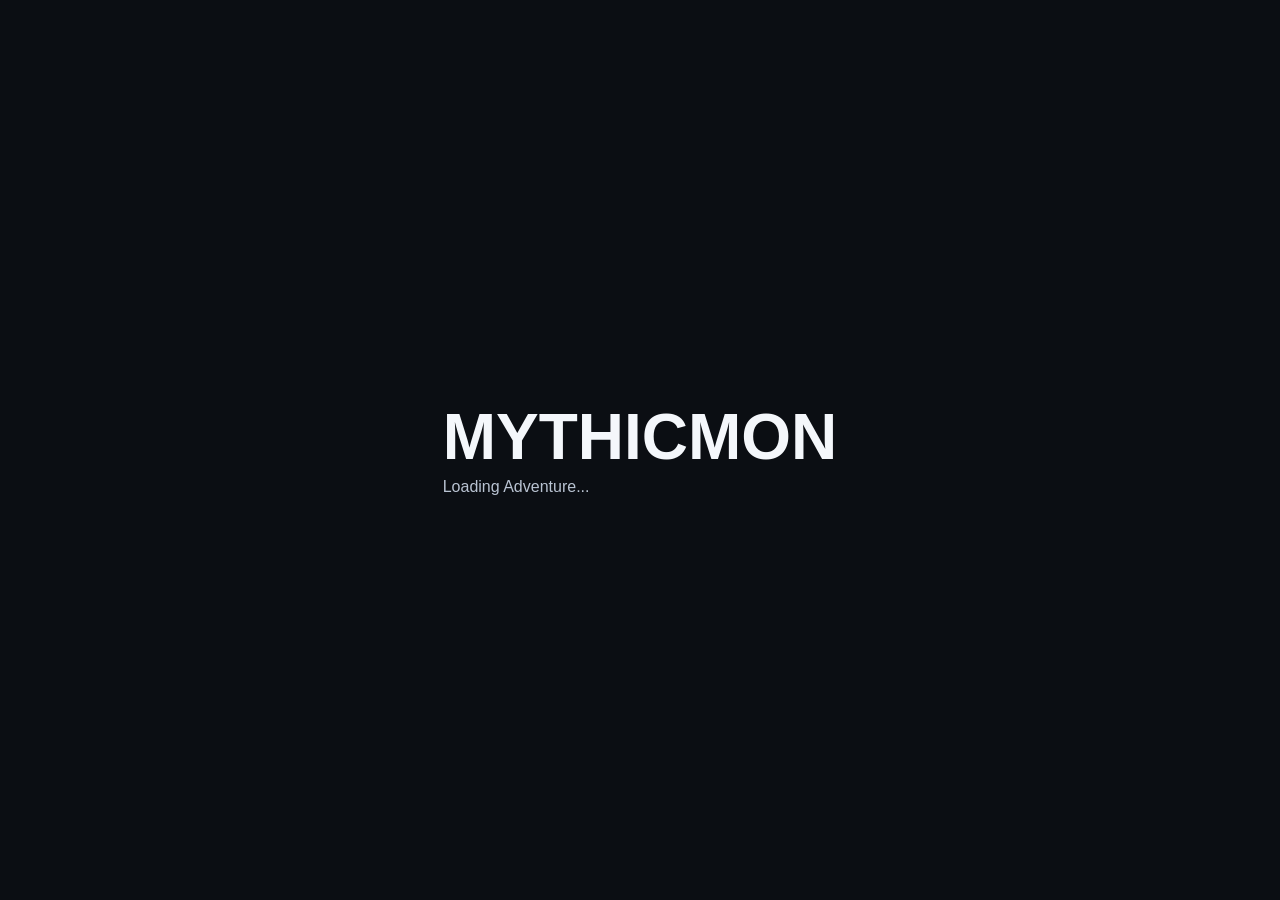
<file: index.html>
<!DOCTYPE html>
<html lang="en">
<head>

    <meta charset="UTF-8">
    <meta
        name="viewport"
        content="width=device-width, initial-scale=1.0"
    >

    <title>MythicMon</title>

    <!-- CSS -->
    <link rel="stylesheet" href="css/variables.css">
    <link rel="stylesheet" href="css/base.css">
    <link rel="stylesheet" href="css/layout.css">
    <link rel="stylesheet" href="css/buttons.css">
    <link rel="stylesheet" href="css/cards.css">
    <link rel="stylesheet" href="css/animations.css">
    <link rel="stylesheet" href="css/menus.css">
    <link rel="stylesheet" href="css/responsive.css">

</head>
<body>

    <!-- ========================================= -->
    <!-- LOADING SCREEN -->
    <!-- ========================================= -->

    <div id="loadingScreen" class="loading-screen">

        <div class="loading-content">

            <h1 class="logo">
                MYTHICMON
            </h1>

            <p class="loading-text">
                Loading Adventure...
            </p>

            <div class="loading-bar">

                <div
                    id="loadingProgress"
                    class="loading-progress"
                ></div>

            </div>

        </div>

    </div>

    <!-- ========================================= -->
    <!-- TITLE SCREEN -->
    <!-- ========================================= -->

    <main id="titleScreen" class="title-screen hidden">

        <div class="background-layer"></div>

        <div class="title-content">

            <h1 class="game-title">
                MythicMon
            </h1>

            <p class="game-subtitle">
                Collect. Explore. Create.
            </p>

            <div class="main-menu">

                <button
                    id="continueBtn"
                    class="menu-button primary"
                >
                    Continue Adventure
                </button>

                <button
                    id="newGameBtn"
                    class="menu-button"
                >
                    New Adventure
                </button>

                <button
                    id="collectionBtn"
                    class="menu-button"
                >
                    Collection
                </button>

                <button
                    id="settingsBtn"
                    class="menu-button"
                >
                    Settings
                </button>

                <button
                    id="creditsBtn"
                    class="menu-button"
                >
                    Credits
                </button>

            </div>

        </div>

    </main>

```html
<!-- ========================================= -->
<!-- PROFILE CREATION -->
<!-- ========================================= -->

<section
    id="profileScreen"
    class="profile-screen hidden">

    <div class="panel large-panel">

        <h2>Create Your Trainer</h2>

        <div class="profile-form">

            <label>

                Trainer Name

            </label>

            <input
                id="profileName"
                type="text"
                maxlength="16"
                placeholder="Enter your name">

            <h3>

                Choose Your First MythicMon

            </h3>

            <div class="starter-grid">

                <button
                    class="starter-card"
                    data-starter="Ember">

                    🔥
                    <br>
                    Ember

                </button>

                <button
                    class="starter-card"
                    data-starter="Forest">

                    🌿
                    <br>
                    Forest

                </button>

                <button
                    class="starter-card"
                    data-starter="Reef">

                    🌊
                    <br>
                    Reef

                </button>

            </div>

            <button
                id="finishProfileBtn"
                class="menu-button primary">

                Begin Adventure

            </button>

        </div>

    </div>

</section>
```

    <!-- ========================================= -->
    <!-- MAIN HUB -->
    <!-- ========================================= -->

    <section
        id="hubScreen"
        class="hub-screen hidden"
    >

        <!-- Top Bar -->

        <header class="top-bar">

            <div class="player-section">

                <span id="playerName">
                    Trainer
                </span>

                <span id="playerLevel">
                    Lv. 1
                </span>

            </div>

            <div class="currency-section">

                <span id="coinDisplay">
                    🪙 0
                </span>

                <span id="gemDisplay">
                    💎 0
                </span>

            </div>

        </header>

        <!-- Main Content -->

        <div class="hub-container">

            <h1 class="hub-title">
                Adventure Hub
            </h1>

            <div class="hub-grid">

                <button
                    class="hub-card"
                    data-screen="adventure"
                >
                    <span class="card-icon">
                        🌎
                    </span>

                    <span class="card-title">
                        Adventure
                    </span>

                    <span class="card-description">
                        Explore the official world.
                    </span>
                </button>

                <button
                    class="hub-card"
                    data-screen="safari"
                >
                    <span class="card-icon">
                        🌿
                    </span>

                    <span class="card-title">
                        Safari
                    </span>

                    <span class="card-description">
                        Discover living creatures.
                    </span>
                </button>

                <button
                    class="hub-card"
                    data-screen="collection"
                >
                    <span class="card-icon">
                        📚
                    </span>

                    <span class="card-title">
                        Collection
                    </span>

                    <span class="card-description">
                        View every MythicMon.
                    </span>
                </button>

                <button
                    class="hub-card"
                    data-screen="packs"
                >
                    <span class="card-icon">
                        🃏
                    </span>

                    <span class="card-title">
                        Packs
                    </span>

                    <span class="card-description">
                        Open booster packs.
                    </span>
                </button>

                <button
                    class="hub-card"
                    data-screen="battleTower"
                >
                    <span class="card-icon">
                        🏆
                    </span>

                    <span class="card-title">
                        Battle Tower
                    </span>

                    <span class="card-description">
                        Face powerful opponents.
                    </span>
                </button>

                <button
                    class="hub-card"
                    data-screen="editor"
                >
                    <span class="card-icon">
                        🏗
                    </span>

                    <span class="card-title">
                        Map Creator
                    </span>

                    <span class="card-description">
                        Build platforming adventures.
                    </span>
                </button>

                <button
                    class="hub-card"
                    data-screen="campaigns"
                >
                    <span class="card-icon">
                        🌐
                    </span>

                    <span class="card-title">
                        Campaign Browser
                    </span>

                    <span class="card-description">
                        Play community worlds.
                    </span>
                </button>

                <button
                    class="hub-card"
                    data-screen="settings"
                >
                    <span class="card-icon">
                        ⚙
                    </span>

                    <span class="card-title">
                        Settings
                    </span>

                    <span class="card-description">
                        Customize your game.
                    </span>
                </button>

            </div>

        </div>

    </section>

    <!-- ========================================= -->
    <!-- MODAL -->
    <!-- ========================================= -->

    <div
        id="modalOverlay"
        class="modal-overlay hidden"
    >

        <div class="modal-window">

            <button
                id="closeModalBtn"
                class="close-button"
            >
                ✕
            </button>

            <div id="modalContent">

            </div>

        </div>

    </div>

    <!-- ========================================= -->
    <!-- JAVASCRIPT -->
    <!-- ========================================= -->

    <script src="js/core/config.js"></script>
    <script src="js/core/helpers.js"></script>
    <script src="js/save/saveManager.js"></script>
    <script src="js/core/script.js"></script>
    
</body>
</html>
</file>
<file: css/variables.css>
/* ==========================================================
   MYTHICMON
   DESIGN VARIABLES
   ========================================================== */

:root
{

/* ==========================================================
   COLORS
   ========================================================== */

--color-primary: #4FD66E;
--color-primary-dark: #2C9B47;
--color-primary-light: #87F7A3;

--color-secondary: #4AB8FF;
--color-secondary-dark: #257CC4;

--color-accent: #FFD64D;
--color-danger: #FF6262;
--color-warning: #FFB347;

--color-background: #12151C;
--color-background-light: #1B2029;
--color-background-dark: #0B0E13;

--color-panel: #232A36;
--color-panel-hover: #2D3644;

--color-border: #3C4657;

--color-text: #F4F7FB;
--color-text-light: #B9C3D2;
--color-text-dark: #7A8596;


/* ==========================================================
   SHADOWS
   ========================================================== */

--shadow-small:
0 2px 5px rgba(0,0,0,.25);

--shadow-medium:
0 8px 20px rgba(0,0,0,.30);

--shadow-large:
0 16px 40px rgba(0,0,0,.40);

--shadow-glow:
0 0 25px rgba(79,214,110,.40);


/* ==========================================================
   BORDERS
   ========================================================== */

--border-width:2px;

--border-radius-small:8px;
--border-radius-medium:14px;
--border-radius-large:22px;

--panel-border:

var(--border-width)

solid

var(--color-border);


/* ==========================================================
   SPACING
   ========================================================== */

--space-xxs:4px;
--space-xs:8px;
--space-sm:12px;
--space-md:20px;
--space-lg:30px;
--space-xl:45px;
--space-xxl:70px;


/* ==========================================================
   FONT
   ========================================================== */

--font-main:

"Segoe UI",

Tahoma,

sans-serif;

--font-title:

Trebuchet MS,

sans-serif;

--font-size-xs:.75rem;
--font-size-sm:.9rem;
--font-size-md:1rem;
--font-size-lg:1.25rem;
--font-size-xl:1.75rem;
--font-size-xxl:2.5rem;
--font-size-title:4rem;


/* ==========================================================
   BUTTONS
   ========================================================== */

--button-height:52px;

--button-radius:16px;

--button-padding:

0

26px;


/* ==========================================================
   PANELS
   ========================================================== */

--panel-padding:20px;

--panel-gap:18px;


/* ==========================================================
   ANIMATIONS
   ========================================================== */

--transition-fast:.15s;

--transition-medium:.25s;

--transition-slow:.45s;


/* ==========================================================
   Z INDEX
   ========================================================== */

--z-background:0;
--z-game:10;
--z-ui:100;
--z-popup:500;
--z-modal:1000;
--z-loading:5000;


/* ==========================================================
   SAFARI
   ========================================================== */

--territory-color:

rgba(255,80,80,.25);

--alpha-color:

rgba(255,220,70,.30);

--fog-color:

rgba(210,220,255,.15);


/* ==========================================================
   RARITIES
   ========================================================== */

--rarity-common:#BBBBBB;

--rarity-uncommon:#6ED46E;

--rarity-rare:#4AB8FF;

--rarity-epic:#A766FF;

--rarity-legendary:#FFD64D;

--rarity-mythic:#FF7DDA;


/* ==========================================================
   STATUS EFFECTS
   ========================================================== */

--burn:#FF6542;

--freeze:#70D7FF;

--poison:#B35EFF;

--sleep:#8F97A5;

--paralysis:#FFE45C;


/* ==========================================================
   CARD SIZES
   ========================================================== */

--card-width:260px;

--card-height:360px;

--mini-card-width:90px;

--mini-card-height:120px;

}
</file>
<file: css/base.css>
/* ==========================================================
   MYTHICMON
   BASE STYLES
   ========================================================== */

/* ==========================================================
   RESET
   ========================================================== */

*,
*::before,
*::after
{
    margin: 0;
    padding: 0;
    box-sizing: border-box;
}

/* ==========================================================
   HTML
   ========================================================== */

html
{
    scroll-behavior: smooth;
}

/* ==========================================================
   BODY
   ========================================================== */

body
{
    font-family: var(--font-main);

    background: var(--color-background);

    color: var(--color-text);

    overflow: hidden;

    min-height: 100vh;

    user-select: none;

    -webkit-user-select: none;

    -webkit-font-smoothing: antialiased;

    text-rendering: optimizeLegibility;
}

/* ==========================================================
   HEADINGS
   ========================================================== */

h1,
h2,
h3,
h4,
h5,
h6
{
    font-family: var(--font-title);

    font-weight: bold;

    color: var(--color-text);
}

h1
{
    font-size: var(--font-size-title);
}

h2
{
    font-size: var(--font-size-xxl);
}

h3
{
    font-size: var(--font-size-xl);
}

/* ==========================================================
   TEXT
   ========================================================== */

p
{
    line-height: 1.6;

    color: var(--color-text-light);
}

small
{
    color: var(--color-text-dark);
}

/* ==========================================================
   LINKS
   ========================================================== */

a
{
    color: inherit;

    text-decoration: none;
}

/* ==========================================================
   BUTTONS
   ========================================================== */

button
{
    font: inherit;

    cursor: pointer;

    border: none;

    outline: none;

    background: none;

    color: inherit;

    transition:
        transform var(--transition-fast),
        background var(--transition-fast),
        opacity var(--transition-fast);
}

button:active
{
    transform: scale(.96);
}

/* ==========================================================
   INPUTS
   ========================================================== */

input,
textarea,
select
{
    font: inherit;

    outline: none;

    border: none;
}

/* ==========================================================
   IMAGES
   ========================================================== */

img
{
    display: block;

    max-width: 100%;
}

/* ==========================================================
   LISTS
   ========================================================== */

ul,
ol
{
    list-style: none;
}

/* ==========================================================
   HIDDEN
   ========================================================== */

.hidden
{
    display: none !important;
}

/* ==========================================================
   DISABLED
   ========================================================== */

.disabled
{
    pointer-events: none;

    opacity: .5;
}

/* ==========================================================
   PANELS
   ========================================================== */

.panel
{
    background: var(--color-panel);

    border: var(--panel-border);

    border-radius: var(--border-radius-medium);

    padding: var(--panel-padding);

    box-shadow: var(--shadow-medium);
}

/* ==========================================================
   DIVIDERS
   ========================================================== */

hr
{
    border: none;

    border-top: 1px solid var(--color-border);

    margin: var(--space-md) 0;
}

/* ==========================================================
   SCROLLBAR
   ========================================================== */

::-webkit-scrollbar
{
    width: 10px;
}

::-webkit-scrollbar-track
{
    background: var(--color-background-dark);
}

::-webkit-scrollbar-thumb
{
    background: var(--color-primary);

    border-radius: 100px;
}

::-webkit-scrollbar-thumb:hover
{
    background: var(--color-primary-light);
}

/* ==========================================================
   SELECTION
   ========================================================== */

::selection
{
    background: var(--color-primary);

    color: white;
}

/* ==========================================================
   FOCUS
   ========================================================== */

:focus-visible
{
    outline: 3px solid var(--color-secondary);

    outline-offset: 2px;
}
</file>
<file: css/layout.css>
/* ==========================================================
   MYTHICMON
   LAYOUT SYSTEM
   ========================================================== */

/* ==========================================================
   APP
   ========================================================== */

.app,
.screen
{
    width: 100vw;
    height: 100vh;

    display: flex;
    flex-direction: column;

    overflow: hidden;
}

/* ==========================================================
   MAIN CONTENT
   ========================================================== */

.main-content
{
    flex: 1;

    display: flex;

    overflow: hidden;
}

/* ==========================================================
   TOP BAR
   ========================================================== */

.top-bar
{
    height: 72px;

    display: flex;

    justify-content: space-between;

    align-items: center;

    gap: var(--space-lg);

    padding: 0 var(--space-lg);

    background: var(--color-background-light);

    border-bottom: var(--panel-border);

    box-shadow: var(--shadow-small);

    z-index: var(--z-ui);
}

.left-top,
.center-top,
.right-top
{
    display: flex;

    align-items: center;

    gap: var(--space-md);
}

/* ==========================================================
   SIDEBARS
   ========================================================== */

.left-sidebar,
.right-sidebar
{
    width: 320px;

    display: flex;

    flex-direction: column;

    gap: var(--panel-gap);

    padding: var(--space-md);

    background: var(--color-background-light);

    overflow-y: auto;
}

/* ==========================================================
   MAIN VIEW
   ========================================================== */

.content-area
{
    flex: 1;

    display: flex;

    flex-direction: column;

    position: relative;

    overflow: hidden;
}

/* ==========================================================
   GRID
   ========================================================== */

.grid
{
    display: grid;

    gap: var(--space-lg);
}

.grid-2
{
    grid-template-columns: repeat(2,1fr);
}

.grid-3
{
    grid-template-columns: repeat(3,1fr);
}

.grid-4
{
    grid-template-columns: repeat(4,1fr);
}

.grid-auto
{
    grid-template-columns:
        repeat(auto-fit,minmax(240px,1fr));
}

/* ==========================================================
   FLEX HELPERS
   ========================================================== */

.flex
{
    display: flex;
}

.flex-column
{
    display: flex;

    flex-direction: column;
}

.flex-center
{
    display: flex;

    justify-content: center;

    align-items: center;
}

.flex-between
{
    display: flex;

    justify-content: space-between;

    align-items: center;
}

.flex-wrap
{
    flex-wrap: wrap;
}

/* ==========================================================
   GAPS
   ========================================================== */

.gap-xs
{
    gap: var(--space-xs);
}

.gap-sm
{
    gap: var(--space-sm);
}

.gap-md
{
    gap: var(--space-md);
}

.gap-lg
{
    gap: var(--space-lg);
}

.gap-xl
{
    gap: var(--space-xl);
}

/* ==========================================================
   PANELS
   ========================================================== */

.panel
{
    display: flex;

    flex-direction: column;

    gap: var(--space-md);
}

.large-panel
{
    max-width: 1200px;

    width: 100%;
}

.small-panel
{
    max-width: 420px;
}

/* ==========================================================
   CONTAINERS
   ========================================================== */

.container
{
    width: min(1400px,95vw);

    margin: 0 auto;
}

.scroll-area
{
    overflow-y: auto;

    overflow-x: hidden;
}

/* ==========================================================
   MODAL
   ========================================================== */

.modal-overlay
{
    position: fixed;

    inset: 0;

    display: flex;

    justify-content: center;

    align-items: center;

    background: rgba(0,0,0,.65);

    z-index: var(--z-modal);
}

.modal-window
{
    width: min(900px,90vw);

    max-height: 85vh;

    overflow-y: auto;

    background: var(--color-panel);

    border: var(--panel-border);

    border-radius: var(--border-radius-large);

    padding: var(--space-xl);

    box-shadow: var(--shadow-large);
}

/* ==========================================================
   LOADING
   ========================================================== */

.loading-screen
{
    position: fixed;

    inset: 0;

    display: flex;

    justify-content: center;

    align-items: center;

    background: var(--color-background-dark);

    z-index: var(--z-loading);
}

/* ==========================================================
   TITLE SCREEN
   ========================================================== */

.title-screen
{
    display: flex;

    justify-content: center;

    align-items: center;

    position: relative;

    flex: 1;
}

.title-content
{
    display: flex;

    flex-direction: column;

    align-items: center;

    gap: var(--space-xl);

    text-align: center;
}

/* ==========================================================
   HUB
   ========================================================== */

.hub-container
{
    flex: 1;

    display: flex;

    flex-direction: column;

    padding: var(--space-xl);

    gap: var(--space-xl);
}

.hub-grid
{
    display: grid;

    grid-template-columns:
        repeat(auto-fit,minmax(260px,1fr));

    gap: var(--space-lg);
}

/* ==========================================================
   RESPONSIVE
   ========================================================== */

@media (max-width:1200px)
{

.left-sidebar,
.right-sidebar
{
    width:280px;
}

}

@media (max-width:900px)
{

.left-sidebar,
.right-sidebar
{
    display:none;
}

}

@media (max-width:700px)
{

.top-bar
{
    flex-wrap:wrap;

    height:auto;

    padding:var(--space-md);
}

}
</file>
<file: css/buttons.css>
/* ==========================================================
   MYTHICMON
   BUTTON SYSTEM
   ========================================================== */

/* ==========================================================
   BASE BUTTON
   ========================================================== */

button,
.menu-button,
.hub-card
{
    font-family: var(--font-main);

    border: none;

    border-radius: var(--button-radius);

    cursor: pointer;

    transition:
        transform var(--transition-fast),
        background var(--transition-medium),
        box-shadow var(--transition-medium),
        opacity var(--transition-medium);

    user-select: none;
}

/* ==========================================================
   DEFAULT BUTTON
   ========================================================== */

.menu-button
{
    min-height: var(--button-height);

    padding: var(--button-padding);

    background: var(--color-panel);

    color: var(--color-text);

    border: var(--panel-border);

    font-weight: 600;

    box-shadow: var(--shadow-small);
}

.menu-button:hover
{
    background: var(--color-panel-hover);

    transform: translateY(-3px);

    box-shadow: var(--shadow-medium);
}

.menu-button:active
{
    transform: scale(.96);
}

/* ==========================================================
   PRIMARY
   ========================================================== */

.primary
{
    background: var(--color-primary);

    color: white;
}

.primary:hover
{
    background: var(--color-primary-light);

    box-shadow: var(--shadow-glow);
}

/* ==========================================================
   SECONDARY
   ========================================================== */

.secondary
{
    background: var(--color-secondary);

    color: white;
}

.secondary:hover
{
    filter: brightness(1.1);
}

/* ==========================================================
   DANGER
   ========================================================== */

.danger
{
    background: var(--color-danger);

    color: white;
}

.danger:hover
{
    filter: brightness(1.1);
}

/* ==========================================================
   SMALL BUTTON
   ========================================================== */

.small-button
{
    min-height: 38px;

    padding: 0 18px;

    font-size: var(--font-size-sm);
}

/* ==========================================================
   ICON BUTTON
   ========================================================== */

.icon-button
{
    width: 48px;

    height: 48px;

    display: flex;

    justify-content: center;

    align-items: center;

    background: var(--color-panel);

    border: var(--panel-border);

    border-radius: 50%;
}

.icon-button:hover
{
    background: var(--color-panel-hover);

    transform: rotate(8deg) scale(1.08);
}

/* ==========================================================
   CLOSE BUTTON
   ========================================================== */

.close-button
{
    width: 42px;

    height: 42px;

    border-radius: 50%;

    background: var(--color-danger);

    color: white;

    font-weight: bold;
}

.close-button:hover
{
    transform: rotate(90deg);

    filter: brightness(1.15);
}

/* ==========================================================
   HUB CARD BUTTONS
   ========================================================== */

.hub-card
{
    background: var(--color-panel);

    border: var(--panel-border);

    border-radius: var(--border-radius-large);

    padding: var(--space-xl);

    display: flex;

    flex-direction: column;

    gap: var(--space-md);

    text-align: left;

    box-shadow: var(--shadow-medium);

    min-height: 240px;
}

.hub-card:hover
{
    background: var(--color-panel-hover);

    transform: translateY(-6px);

    box-shadow: var(--shadow-large);
}

.hub-card:active
{
    transform: scale(.98);
}

/* ==========================================================
   CARD CONTENT
   ========================================================== */

.card-icon
{
    font-size: 3rem;
}

.card-title
{
    font-size: var(--font-size-xl);

    font-weight: bold;
}

.card-description
{
    color: var(--color-text-light);

    line-height: 1.5;
}

/* ==========================================================
   DISABLED
   ========================================================== */

button:disabled
{
    opacity: .45;

    cursor: default;

    transform: none;

    box-shadow: none;
}

/* ==========================================================
   TOGGLE BUTTON
   ========================================================== */

.toggle-button
{
    background: var(--color-panel);

    border: var(--panel-border);

    padding: 12px 22px;

    border-radius: 999px;
}

.toggle-button.active
{
    background: var(--color-primary);

    color: white;
}

/* ==========================================================
   NAVIGATION BUTTON
   ========================================================== */

.nav-button
{
    background: transparent;

    color: var(--color-text-light);

    padding: 10px 16px;

    border-radius: 12px;
}

.nav-button:hover
{
    background: rgba(255,255,255,.08);

    color: white;
}
</file>
<file: css/cards.css>
/* ==========================================================
   MYTHICMON
   CARD SYSTEM
   ========================================================== */

/* ==========================================================
   BASE CARD
   ========================================================== */

.card
{
    background: var(--color-panel);

    border: var(--panel-border);

    border-radius: var(--border-radius-large);

    box-shadow: var(--shadow-medium);

    overflow: hidden;

    transition:
        transform var(--transition-medium),
        box-shadow var(--transition-medium),
        border-color var(--transition-medium);

    display: flex;

    flex-direction: column;
}

.card:hover
{
    transform: translateY(-6px);

    box-shadow: var(--shadow-large);
}

/* ==========================================================
   CREATURE CARD
   ========================================================== */

.creature-card
{
    width: var(--card-width);

    min-height: var(--card-height);

    cursor: pointer;

    position: relative;
}

.creature-card:hover
{
    transform:
        translateY(-8px)
        scale(1.02);
}

/* ==========================================================
   CARD IMAGE
   ========================================================== */

.card-image
{
    width: 100%;

    aspect-ratio: 1;

    background: var(--color-background-light);

    display: flex;

    justify-content: center;

    align-items: center;

    overflow: hidden;
}

.card-image img
{
    width: 100%;

    height: 100%;

    object-fit: contain;
}

/* ==========================================================
   CARD BODY
   ========================================================== */

.card-body
{
    display: flex;

    flex-direction: column;

    gap: var(--space-sm);

    padding: var(--space-md);

    flex: 1;
}

/* ==========================================================
   CARD TITLE
   ========================================================== */

.card-title
{
    font-size: var(--font-size-lg);

    font-weight: bold;

    color: var(--color-text);
}

/* ==========================================================
   CARD SUBTITLE
   ========================================================== */

.card-subtitle
{
    color: var(--color-text-light);

    font-size: var(--font-size-sm);
}

/* ==========================================================
   CARD FOOTER
   ========================================================== */

.card-footer
{
    margin-top: auto;

    display: flex;

    justify-content: space-between;

    align-items: center;

    padding-top: var(--space-sm);
}

/* ==========================================================
   MINI CARD
   ========================================================== */

.mini-card
{
    width: var(--mini-card-width);

    min-height: var(--mini-card-height);

    display: flex;

    flex-direction: column;

    justify-content: center;

    align-items: center;

    text-align: center;

    padding: var(--space-sm);
}

/* ==========================================================
   SELECTED CARD
   ========================================================== */

.selected
{
    border-color: var(--color-primary);

    box-shadow: var(--shadow-glow);
}

/* ==========================================================
   LOCKED CARD
   ========================================================== */

.locked
{
    filter: grayscale(1);

    opacity: .55;
}

/* ==========================================================
   SHINY CARD
   ========================================================== */

.shiny
{
    border-color: var(--rarity-legendary);

    box-shadow:
        0 0 18px
        rgba(255,214,77,.45);
}

/* ==========================================================
   QUEST CARD
   ========================================================== */

.quest-card
{
    padding: var(--space-lg);

    gap: var(--space-md);
}

/* ==========================================================
   CAMPAIGN CARD
   ========================================================== */

.campaign-card
{
    cursor: pointer;

    min-height: 280px;
}

.campaign-card:hover
{
    transform:
        translateY(-8px)
        scale(1.015);
}

/* ==========================================================
   PACK CARD
   ========================================================== */

.pack-card
{
    cursor: pointer;
}

.pack-card:hover
{
    transform:
        scale(1.05)
        rotate(-1deg);
}

/* ==========================================================
   INVENTORY SLOT
   ========================================================== */

.inventory-slot
{
    width: 72px;

    height: 72px;

    display: flex;

    justify-content: center;

    align-items: center;

    background: var(--color-background-light);

    border: var(--panel-border);

    border-radius: var(--border-radius-small);
}

.inventory-slot:hover
{
    border-color: var(--color-primary);
}
</file>
<file: css/animations.css>
/* ==========================================================
   MYTHICMON
   ANIMATIONS
   ========================================================== */

/* ==========================================================
   FADE
   ========================================================== */

.fade-in
{
    animation: fadeIn .35s ease forwards;
}

.fade-out
{
    animation: fadeOut .35s ease forwards;
}

@keyframes fadeIn
{
    from
    {
        opacity:0;
    }

    to
    {
        opacity:1;
    }
}

@keyframes fadeOut
{
    from
    {
        opacity:1;
    }

    to
    {
        opacity:0;
    }
}

/* ==========================================================
   SLIDE
   ========================================================== */

.slide-up
{
    animation: slideUp .35s ease;
}

.slide-down
{
    animation: slideDown .35s ease;
}

.slide-left
{
    animation: slideLeft .35s ease;
}

.slide-right
{
    animation: slideRight .35s ease;
}

@keyframes slideUp
{
    from
    {
        transform:translateY(40px);
        opacity:0;
    }

    to
    {
        transform:none;
        opacity:1;
    }
}

@keyframes slideDown
{
    from
    {
        transform:translateY(-40px);
        opacity:0;
    }

    to
    {
        transform:none;
        opacity:1;
    }
}

@keyframes slideLeft
{
    from
    {
        transform:translateX(40px);
        opacity:0;
    }

    to
    {
        transform:none;
        opacity:1;
    }
}

@keyframes slideRight
{
    from
    {
        transform:translateX(-40px);
        opacity:0;
    }

    to
    {
        transform:none;
        opacity:1;
    }
}

/* ==========================================================
   POP
   ========================================================== */

.pop
{
    animation: pop .25s ease;
}

@keyframes pop
{
    0%
    {
        transform:scale(.85);
    }

    70%
    {
        transform:scale(1.08);
    }

    100%
    {
        transform:scale(1);
    }
}

/* ==========================================================
   FLOAT
   ========================================================== */

.float
{
    animation: float 3s ease-in-out infinite;
}

@keyframes float
{
    0%,100%
    {
        transform:translateY(0);
    }

    50%
    {
        transform:translateY(-8px);
    }
}

/* ==========================================================
   GLOW
   ========================================================== */

.glow
{
    animation: glow 2s ease-in-out infinite;
}

@keyframes glow
{
    0%,100%
    {
        box-shadow:0 0 12px rgba(255,255,255,.15);
    }

    50%
    {
        box-shadow:0 0 24px rgba(255,255,255,.45);
    }
}

/* ==========================================================
   SHIMMER
   ========================================================== */

.shimmer
{
    position:relative;
    overflow:hidden;
}

.shimmer::after
{
    content:"";

    position:absolute;

    top:0;
    left:-150%;

    width:70%;
    height:100%;

    background:
        linear-gradient(
            90deg,
            transparent,
            rgba(255,255,255,.35),
            transparent
        );

    animation:shimmer 2.5s infinite;
}

@keyframes shimmer
{
    to
    {
        left:160%;
    }
}

/* ==========================================================
   SHAKE
   ========================================================== */

.shake
{
    animation:shake .4s;
}

@keyframes shake
{
    20%
    {
        transform:translateX(-6px);
    }

    40%
    {
        transform:translateX(6px);
    }

    60%
    {
        transform:translateX(-4px);
    }

    80%
    {
        transform:translateX(4px);
    }

    100%
    {
        transform:none;
    }
}

/* ==========================================================
   SPIN
   ========================================================== */

.spin
{
    animation:spin 1s linear infinite;
}

@keyframes spin
{
    to
    {
        transform:rotate(360deg);
    }
}

/* ==========================================================
   PULSE
   ========================================================== */

.pulse
{
    animation:pulse 1.4s infinite;
}

@keyframes pulse
{
    0%,100%
    {
        transform:scale(1);
    }

    50%
    {
        transform:scale(1.05);
    }
}

/* ==========================================================
   BOUNCE
   ========================================================== */

.bounce
{
    animation:bounce 1.2s infinite;
}

@keyframes bounce
{
    0%,100%
    {
        transform:none;
    }

    30%
    {
        transform:translateY(-12px);
    }

    60%
    {
        transform:translateY(2px);
    }
}

/* ==========================================================
   ROTATE IN
   ========================================================== */

.rotate-in
{
    animation:rotateIn .5s ease;
}

@keyframes rotateIn
{
    from
    {
        opacity:0;
        transform:rotate(-12deg) scale(.8);
    }

    to
    {
        opacity:1;
        transform:none;
    }
}
</file>
<file: css/menus.css>
/* ==========================================================
   MYTHICMON
   MENU SYSTEM
   ========================================================== */

/* ==========================================================
   TITLE SCREEN
   ========================================================== */

.title-screen
{
    position: relative;

    width: 100%;
    height: 100%;

    display: flex;

    justify-content: center;
    align-items: center;

    overflow: hidden;

    background:
        radial-gradient(
            circle at top,
            #20364d 0%,
            #12151c 70%
        );
}

/* ==========================================================
   BACKGROUND LAYER
   ========================================================== */

.background-layer
{
    position: absolute;

    inset: 0;

    opacity: .25;

    pointer-events: none;

    background:
        radial-gradient(circle,
        rgba(255,255,255,.08),
        transparent 60%);

    animation:
        backgroundFloat
        18s
        linear
        infinite;
}

@keyframes backgroundFloat
{
    from
    {
        transform:translateY(0);
    }

    50%
    {
        transform:translateY(-20px);
    }

    to
    {
        transform:translateY(0);
    }
}

/* ==========================================================
   TITLE CONTENT
   ========================================================== */

.title-content
{
    position: relative;

    z-index: 2;

    display: flex;

    flex-direction: column;

    align-items: center;

    gap: var(--space-xl);
}

/* ==========================================================
   GAME TITLE
   ========================================================== */

.game-title
{
    font-size: 5rem;

    letter-spacing: 4px;

    color: white;

    text-shadow:

        0 0 15px rgba(255,255,255,.25),

        0 0 40px rgba(79,214,110,.35);
}

/* ==========================================================
   SUBTITLE
   ========================================================== */

.game-subtitle
{
    font-size: 1.2rem;

    color: var(--color-text-light);

    letter-spacing: 2px;
}

/* ==========================================================
   MAIN MENU
   ========================================================== */

.main-menu
{
    display: flex;

    flex-direction: column;

    gap: var(--space-md);

    width: 320px;
}

/* ==========================================================
   PROFILE SCREEN
   ========================================================== */

.profile-screen
{
    width: 100%;
    height: 100%;

    display: flex;

    justify-content: center;
    align-items: center;

    background:
        rgba(0,0,0,.45);

    backdrop-filter: blur(12px);
}

/* ==========================================================
   PROFILE GRID
   ========================================================== */

.profile-grid
{
    display: grid;

    grid-template-columns:
        repeat(auto-fit,minmax(220px,1fr));

    gap: var(--space-lg);

    margin:
        var(--space-xl)
        0;
}

/* ==========================================================
   PROFILE CARD
   ========================================================== */

.profile-card
{
    background: var(--color-panel);

    border: var(--panel-border);

    border-radius:
        var(--border-radius-large);

    padding: var(--space-lg);

    transition:
        transform var(--transition-medium),
        box-shadow var(--transition-medium);

    cursor: pointer;
}

.profile-card:hover
{
    transform:
        translateY(-8px);

    box-shadow:
        var(--shadow-large);
}

/* ==========================================================
   HUB
   ========================================================== */

.hub-screen
{
    width: 100%;
    height: 100%;

    display: flex;

    flex-direction: column;

    background:
        linear-gradient(
            180deg,
            #182331,
            #11161d
        );
}

/* ==========================================================
   HUB TITLE
   ========================================================== */

.hub-title
{
    text-align: center;

    font-size: 3rem;
}

/* ==========================================================
   MODAL
   ========================================================== */

.modal-window
{
    animation:
        menuOpen
        .25s ease;
}

@keyframes menuOpen
{
    from
    {
        transform:
            scale(.92);

        opacity:0;
    }

    to
    {
        transform:none;

        opacity:1;
    }
}

/* ==========================================================
   TOOLTIP
   ========================================================== */

.tooltip
{
    position:absolute;

    background:var(--color-background-light);

    border:var(--panel-border);

    padding:10px 16px;

    border-radius:
        var(--border-radius-small);

    font-size:
        var(--font-size-sm);

    box-shadow:
        var(--shadow-medium);

    pointer-events:none;

    z-index:
        var(--z-popup);
}

/* ==========================================================
   MENU DIVIDER
   ========================================================== */

.menu-divider
{
    width:100%;

    height:2px;

    background:

        linear-gradient(

            to right,

            transparent,

            var(--color-border),

            transparent

        );
}
</file>
<file: css/responsive.css>
/* ==========================================================
   MYTHICMON
   RESPONSIVE LAYOUT
   ========================================================== */

/* ==========================================================
   LARGE DESKTOP
   ========================================================== */

@media (min-width:1800px)
{
    .container
    {
        max-width:1700px;
    }

    .collection-grid
    {
        grid-template-columns:
            repeat(auto-fill,minmax(300px,1fr));
    }

    .hub-grid
    {
        grid-template-columns:
            repeat(5,1fr);
    }
}

/* ==========================================================
   DESKTOP
   ========================================================== */

@media (max-width:1400px)
{

.editor-screen
{
    grid-template-columns:
        300px
        1fr
        280px;
}

.safari-layout
{
    grid-template-columns:
        280px
        1fr
        280px;
}

}

/* ==========================================================
   SMALL DESKTOP
   ========================================================== */

@media (max-width:1200px)
{

.collection-grid
{
    grid-template-columns:
        repeat(auto-fill,minmax(220px,1fr));
}

.showcase-panel
{
    width:340px;
}

}

/* ==========================================================
   TABLET
   ========================================================== */

@media (max-width:1000px)
{

.left-sidebar,
.right-sidebar,
.collection-sidebar,
.showcase-panel,
.editor-properties
{
    display:none;
}

.safari-layout,
.editor-screen
{
    grid-template-columns:1fr;
}

.collection-screen
{
    flex-direction:column;
}

.move-panel
{
    grid-template-columns:1fr;
}

}

/* ==========================================================
   SMALL TABLET
   ========================================================== */

@media (max-width:768px)
{

.top-bar
{
    height:auto;

    padding:12px;

    flex-wrap:wrap;

    justify-content:center;
}

.game-title
{
    font-size:3rem;
}

.main-menu
{
    width:90%;
}

.collection-grid
{
    grid-template-columns:
        repeat(auto-fill,minmax(180px,1fr));
}

.hub-grid
{
    grid-template-columns:1fr;
}

}

/* ==========================================================
   MOBILE
   ========================================================== */

@media (max-width:600px)
{

body
{
    font-size:14px;
}

.game-title
{
    font-size:2.3rem;
}

.menu-button
{
    width:100%;
}

.move-button
{
    min-height:70px;
}

.popup-card
{
    width:95%;
}

.collection-grid
{
    grid-template-columns:1fr;
}

}

/* ==========================================================
   VERY SMALL
   ========================================================== */

@media (max-width:400px)
{

.top-bar
{
    gap:8px;
}

.card-title
{
    font-size:1rem;
}

.game-title
{
    font-size:2rem;
}

}
</file>
